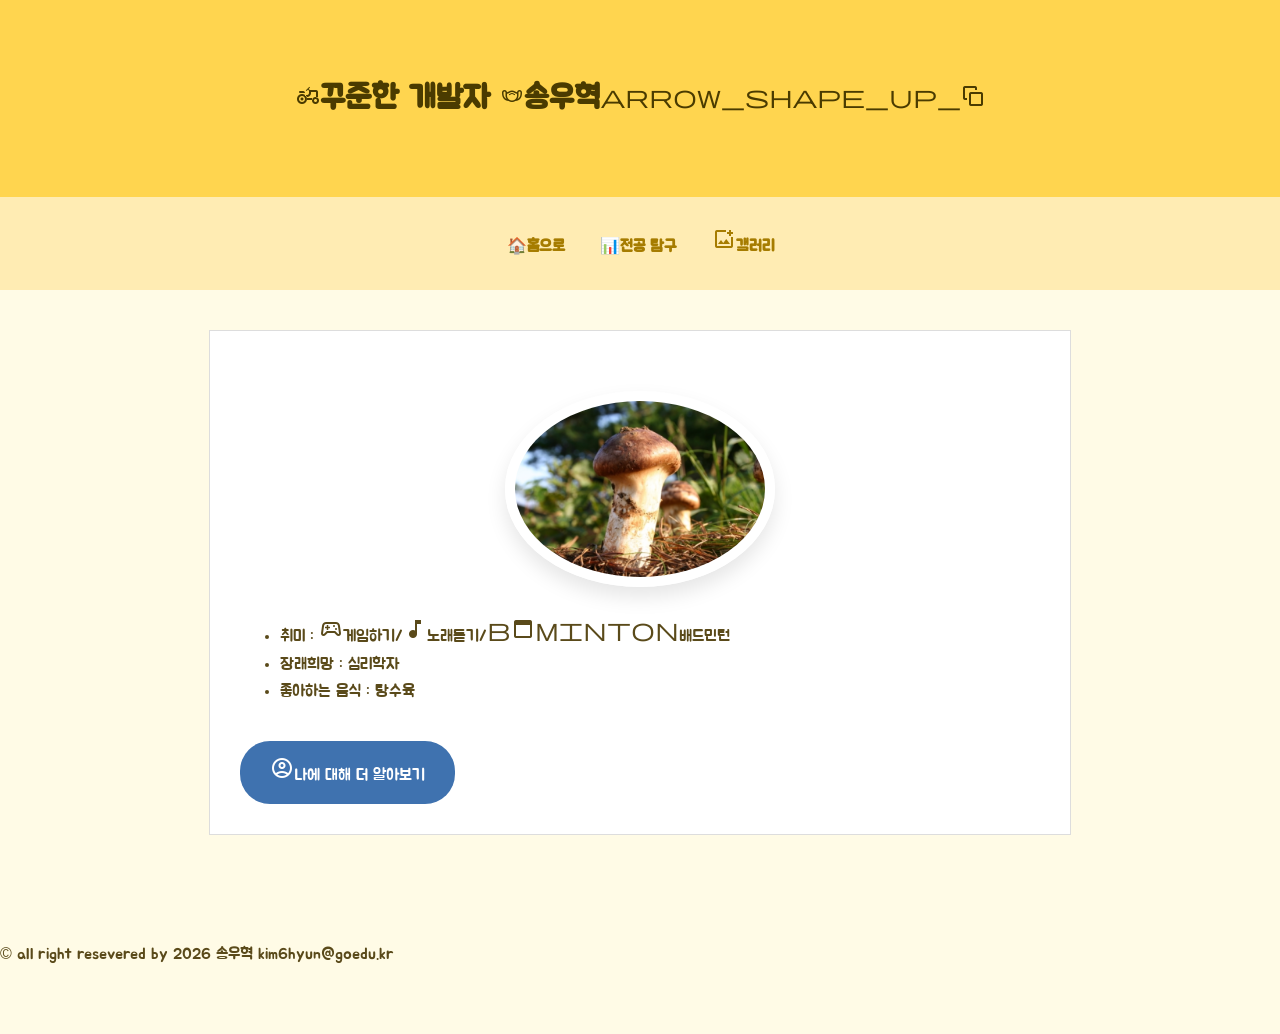
<file: index.html>
<!DOCTYPE html>
<html lang="ko">
<head>
<meta charset="UTF-8">
<meta name="viewport" content="width=device-width, initial-scale=1.0">
<title>나의 첫 웹 앱</title>
<link rel="preconnect" href="https://fonts.googleapis.com">
<link rel="preconnect" href="https://fonts.gstatic.com" crossorigin>
<link href="https://fonts.googleapis.com/css2?family=Jua&display=swap" rel="stylesheet">
<link rel="stylesheet" href="https://fonts.googleapis.com/css2?family=Material+Symbols+Outlined:opsz,wght,FILL,GRAD@20..48,100..700,0..1,-50..200&" />
 <link rel="stylesheet" href="./style.css">
<style>
 
</style>

</head>
<body>
    <header>
        <h1><span class="material-symbols-outlined">
agriculture
</span>꾸준한 개발자 <span class="material-symbols-outlined">
masks
</span>송우혁<span class="material-symbols-outlined">
arrow_shape_up_stack
</span></h1>
    </header>
    <nav>
       <nav>
<a href="index.html"> 🏠홈으로</a>
<a href="subject.html"> 📊전공 탐구</a>
<a href="gallery.html"> <span class="material-symbols-outlined">
add_photo_alternate
</span>갤러리</a>
</nav>
    </nav>
    <main>

        <img src="./image/버섯.png" alt="내 사진" width="200">
<p>
    <ul>
    <li>취미 : <span class="material-symbols-outlined">
sports_esports
</span>게임하기/<span class="material-symbols-outlined">
music_note
</span>노래듣기/<span class="material-symbols-outlined">
badminton
</span>배드민턴</li>
    <li>장래희망 : 심리학자</li>
    <li>좋아하는 음식 : 탕수육</li>
    </ul>
</p>
<a href="#" class="my-button"><span class="material-symbols-outlined">
account_circle
</span>나에 대해 더 알아보기</a>
    </main>
    <footer>
 <p>   &copy; all right resevered by 2026 송우혁 kim6hyun@goedu.kr </p>  
    </footer>
</body>
</html>
</file>
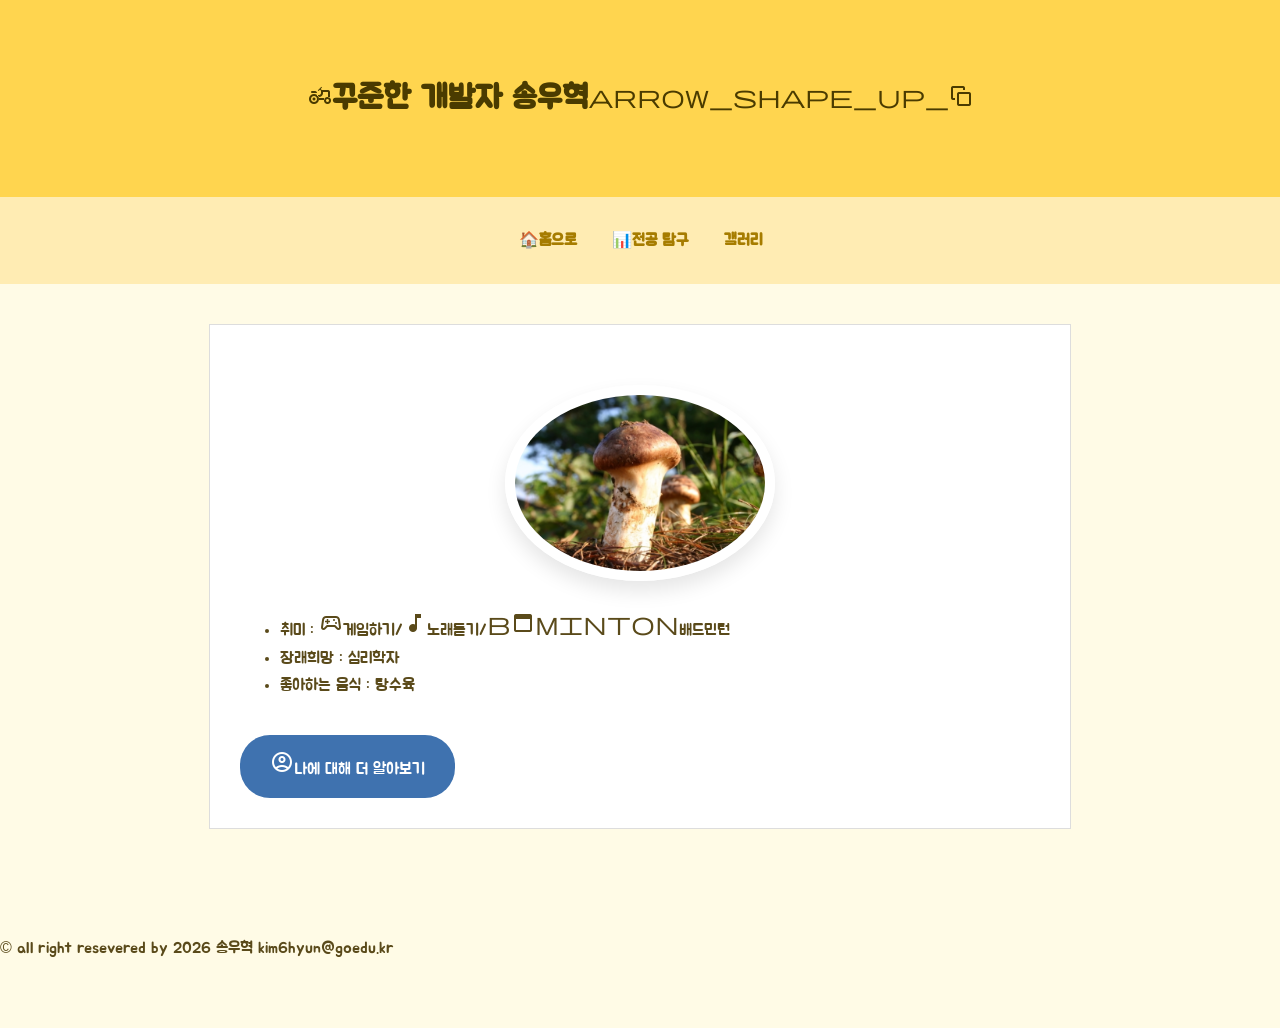
<file: my-first-web-main/index.html>
<!DOCTYPE html>
<html lang="ko">
<head>
<meta charset="UTF-8">
<meta name="viewport" content="width=device-width, initial-scale=1.0">
<title>나의 첫 웹 앱</title>
<link rel="preconnect" href="https://fonts.googleapis.com">
<link rel="preconnect" href="https://fonts.gstatic.com" crossorigin>
<link href="https://fonts.googleapis.com/css2?family=Jua&display=swap" rel="stylesheet">
<link rel="stylesheet" href="https://fonts.googleapis.com/css2?family=Material+Symbols+Outlined:opsz,wght,FILL,GRAD@20..48,100..700,0..1,-50..200&" />
 <link rel="stylesheet" href="./style.css">
<style>
 
</style>

</head>
<body>
    <header>
        <h1><span class="material-symbols-outlined">
agriculture
</span>꾸준한 개발자 송우혁<span class="material-symbols-outlined">
arrow_shape_up_stack
</span></h1>
    </header>
    <nav>
       <nav>
<a href="index.html"> 🏠홈으로</a>
<a href="subject.html"> 📊전공 탐구</a>
<a href="gallery.html"> 갤러리</a>
</nav>
    </nav>
    <main>

        <img src="./image/버섯.png" alt="내 사진" width="200">
<p>
    <ul>
    <li>취미 : <span class="material-symbols-outlined">
sports_esports
</span>게임하기/<span class="material-symbols-outlined">
music_note
</span>노래듣기/<span class="material-symbols-outlined">
badminton
</span>배드민턴</li>
    <li>장래희망 : 심리학자</li>
    <li>좋아하는 음식 : 탕수육</li>
    </ul>
</p>
<a href="#" class="my-button"><span class="material-symbols-outlined">
account_circle
</span>나에 대해 더 알아보기</a>
    </main>
    <footer>
 <p>   &copy; all right resevered by 2026 송우혁 kim6hyun@goedu.kr </p>  
    </footer>
</body>
</html>
</file>
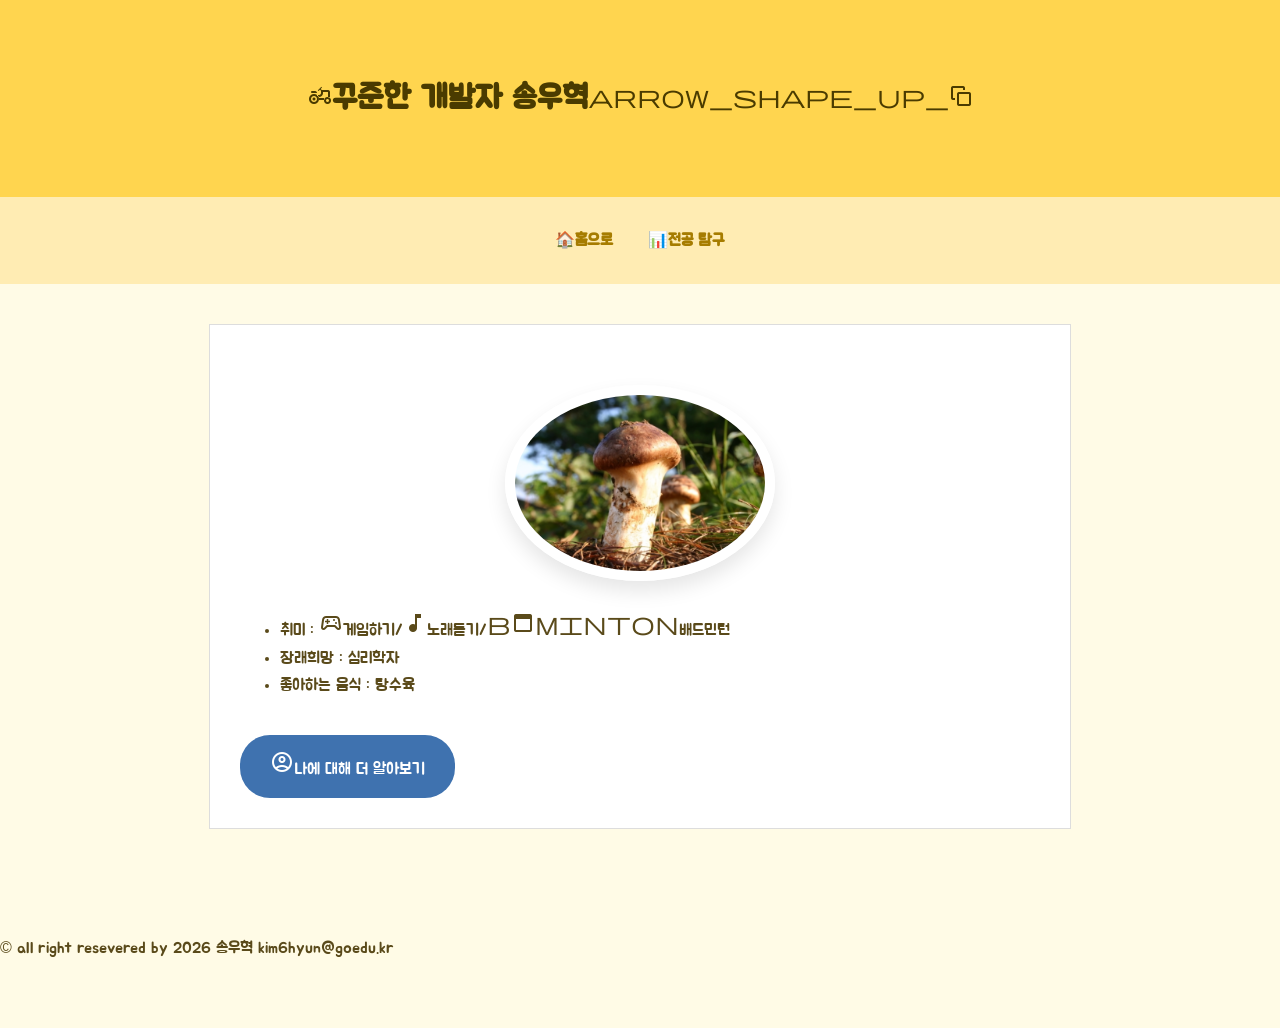
<file: 웹개발-31112 송우혁/index.html>
<!DOCTYPE html>
<html lang="ko">
<head>
<meta charset="UTF-8">
<meta name="viewport" content="width=device-width, initial-scale=1.0">
<title>나의 첫 웹 앱</title>
<link rel="preconnect" href="https://fonts.googleapis.com">
<link rel="preconnect" href="https://fonts.gstatic.com" crossorigin>
<link href="https://fonts.googleapis.com/css2?family=Jua&display=swap" rel="stylesheet">
<link rel="stylesheet" href="https://fonts.googleapis.com/css2?family=Material+Symbols+Outlined:opsz,wght,FILL,GRAD@20..48,100..700,0..1,-50..200&" />
 <link rel="stylesheet" href="./style.css">
<style>
 
</style>

</head>
<body>
    <header>
        <h1><span class="material-symbols-outlined">
agriculture
</span>꾸준한 개발자 송우혁<span class="material-symbols-outlined">
arrow_shape_up_stack
</span></h1>
    </header>
    <nav>
       <nav>
<a href="index.html"> 🏠홈으로</a>
<a href="subject.html"> 📊전공 탐구</a>
</nav>
    </nav>
    <main>

        <img src="./image/버섯.png" alt="내 사진" width="200">
<p>
    <ul>
    <li>취미 : <span class="material-symbols-outlined">
sports_esports
</span>게임하기/<span class="material-symbols-outlined">
music_note
</span>노래듣기/<span class="material-symbols-outlined">
badminton
</span>배드민턴</li>
    <li>장래희망 : 심리학자</li>
    <li>좋아하는 음식 : 탕수육</li>
    </ul>
</p>
<a href="#" class="my-button"><span class="material-symbols-outlined">
account_circle
</span>나에 대해 더 알아보기</a>
    </main>
    <footer>
 <p>   &copy; all right resevered by 2026 송우혁 kim6hyun@goedu.kr </p>  
    </footer>
</body>
</html>
</file>
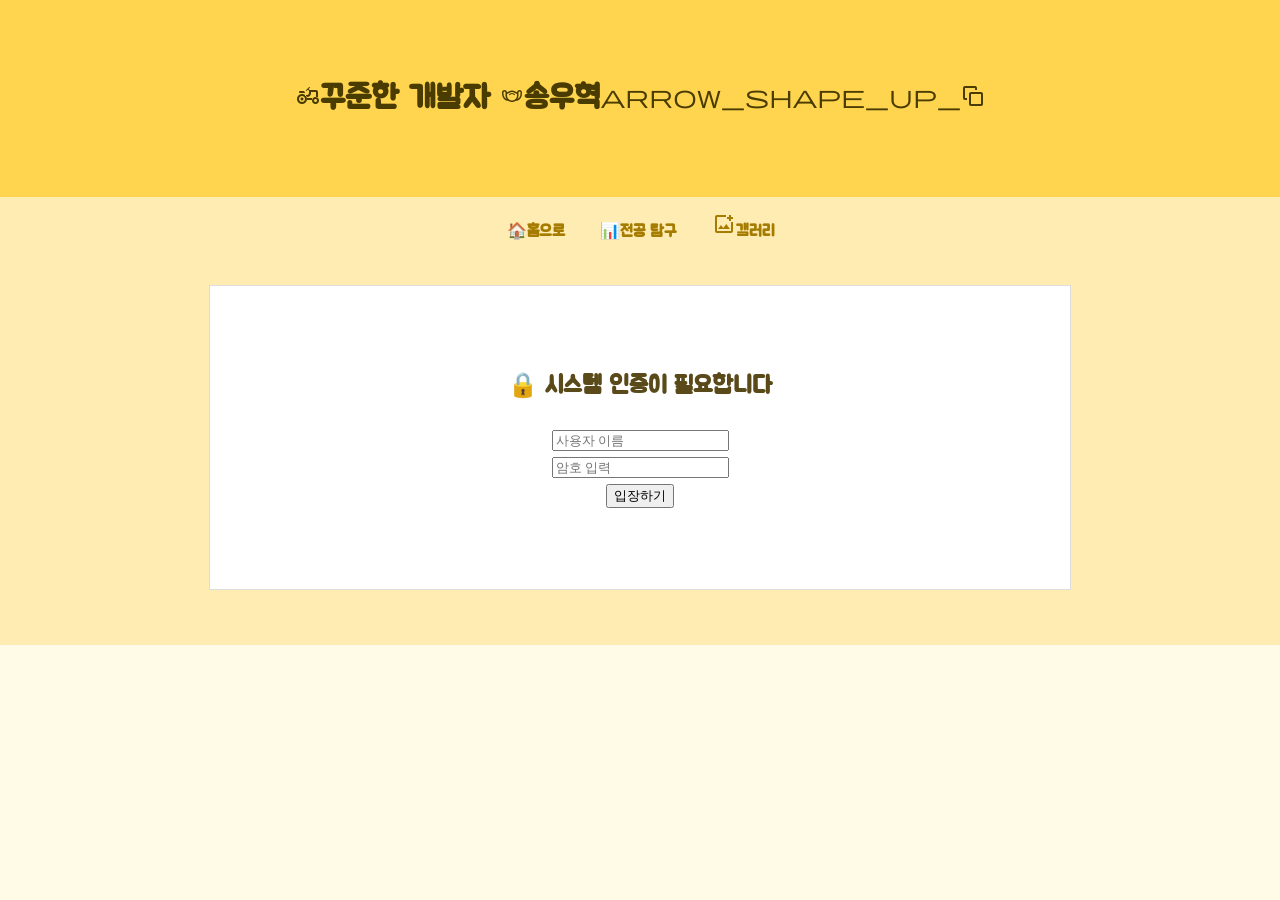
<file: gallery.html>
<!DOCTYPE html>
<html lang="ko">
<head>
<meta charset="UTF-8">
<meta name="viewport" content="width=device-width, initial-scale=1.0">
<title>나의 첫 웹 앱</title>
<link rel="preconnect" href="https://fonts.googleapis.com">
<link rel="preconnect" href="https://fonts.gstatic.com" crossorigin>
<link href="https://fonts.googleapis.com/css2?family=Jua&display=swap" rel="stylesheet">
<link rel="stylesheet" href="https://fonts.googleapis.com/css2?family=Material+Symbols+Outlined:opsz,wght,FILL,GRAD@20..48,100..700,0..1,-50..200&" />
 <link rel="stylesheet" href="./style.css">
<style>
 
</style>

</head>
<body>
    <header>
        <h1><span class="material-symbols-outlined">
agriculture
</span>꾸준한 개발자 <span class="material-symbols-outlined">
masks
</span>송우혁<span class="material-symbols-outlined">
arrow_shape_up_stack
</span></h1>
    </header>
    <nav>
<a href="index.html"> 🏠홈으로</a>
<a href="subject.html"> 📊전공 탐구</a>

<a href="gallery.html"> <span class="material-symbols-outlined">
add_photo_alternate
</span>갤러리</a>


    <main>
          <!--[step 1] 인증 전: 로그인 박스 영역-->
       <div id="login-box" style="text-align: center; margin: 50px;">
        <h2>🔒 시스템 인증이 필요합니다</h2>
        <input type="text" id="userName" placeholder="사용자 이름" /><br>
        <input type="password" id="userPw" placeholder="암호 입력" /><br>
        <button onclick="checkLogin()">입장하기</button>
       </div>

       <!--[step2] 인증후: 보호된 콘텐츠 영역-->
       <div id="secret-area" style="display:none;">
        <!-- ⭐ 로그인한 사용자의 이름을 보여줄 공간입니다. -->
         <h3 style="color: #2e7d32;">👏 <span id="user-display"></span>님, 반갑슴니다!</h3>
        <div class="display-box">
            <img id="targetimg" src="./image/crop1.jpg" style="width: 100%;
            max-width: 500px;"/>
            <p id="targetDesc">4월 7일: 남작감자 첫 수확!</p>
        </div>

        <div class="thumb-list">
            <img src="./image/crop1.jpg"
            onclick="show('./image/crop1.jpg','4월 7일: 남작감자 첫 수확!')"/>
            <img src=" ./image/crop2.jpg"
            onclick="show('./image/crop2.jpg','4월 9일: 비료주기 실습 완료')">
              <img src="./image/crop3.jpg"
            onclick="show('./image/crop3.jpg','4월 10일: 감자맛있겠다.')"/>
              <img src="./image/crop4.png"
            onclick="show('./image/crop4.png','4월 11일: 우와 감자튀김이다!!!')"/>
              <img src="./image/crop5.jpg"
            onclick="show('./image/crop5.jpg','4월 12일: 감자 수확!.!')"/>
              <img src="./image/crop6.jpg"
            onclick="show('./image/crop6.jpg','4월 13일: 땅바닥에 떨어진 감자...')"/>
              <img src="./image/crop7.jpg"
            onclick="show('./image/crop7.jpg','4월 14일: 감자가 많다.!!!')"/>
              <img src="./image/crop8.jpg"
            onclick="show('./image/crop8.jpg','4월 15일: 감자튀김이 또 있다')"/>
              <img src="./image/crop9.png"
            onclick="show('./image/crop9.png','4월 16일: 남작감자')"/>
              <img src="./image/crop10.jpg"
            onclick="show('./image/crop10.jpg','4월 17일: 에어프라이어 감자구이')"/>
        </div>
        <div id="settings" style="margin-top: 30px; padding: 20px; border: 1px solid #ddd; background: #fff;">
        <h4>🔑 시스템 보안 설정</h4>
        <p style="font-size: 0.9em; color: #666;">보안을 위해 정기적으로 비밀번호를 변경해 주세요.</p>
        <input type="password" id="newPw" placeholder="새비밀번호 입력" />
        <button onclick="changePassword()">비밀번호 변경</button>
        <button onclick="logout()">로그아웃</button>
       </div>
       </div>
    </main>
</body>
<script>
    function show(imgPath, text){
        document.getElementById("targetimg").src=imgPath;
        document.getElementById("targetDesc").innerText=text;
    }
    function checkLogin(){
        let name = document.getElementById("userName").value;
        let pw = document.getElementById("userPw").value;

        // 금고에서 비밀번호를 가져오거나 없으면 '1234'를 기본값으로 설정
        let currentPw = localStorage.getItem("userPassword") || "1234";

        if (pw=== currentPw && name !==""){
            //[밑바탕 직업] 이름과 상태를 금고(localStorage)에 넣습나다.
            localStorage.setItem("isLoggedIn", "true");
            localStorage.setItem("savedName", name);
            localStorage.setItem("userPassword", currentPw);

            alert(name + "님, 인증 정보가 저장소에 기록되었습니다.");

            // 즉시 화면 전환 및 이름 표시
            document.getElementById("login-box").style.display = "none";
            document.getElementById("secret-area").style.display = "block";
            document.getElementById("user-display").innerText = name;

        } else{
            alert("이름을 입력하지 않았거나 암호가 틀렸습니다.");
        }
    }
    // 페이지가 로드될 떄 실행되는 함수
    window.onload = function() {
        let isLoggedIn = localStorage.getItem("isLoggedIn");

        let savedName = localStorage.getItem("savedName");

        if (isLoggedIn === "true") {
            document.getElementById("login-box").style.display = "none";
            document.getElementById("secret-area").style.display = "block";
            document.getElementById("user-display").innerText = savedName;
        }
    }
    function changePassword() {
        let newPw = document.getElementById("newPw").value;
        if (newPw.length < 4) { alert("암호는 4자리 이상이어야 합니다."); return;}
        localStorage.setItem("userPassword", newPw);
        alert("비밀번호가 변경되었습니다.");
    }

    function logout() {
        if (confirm("로그아웃 하시겠습니까?")) {
            localStorage.removeItem("isLoggedIn");
            localStorage.removeItem("savedName");
            location.href = "index.html";
        }
    }
</script>
</html>
</file>
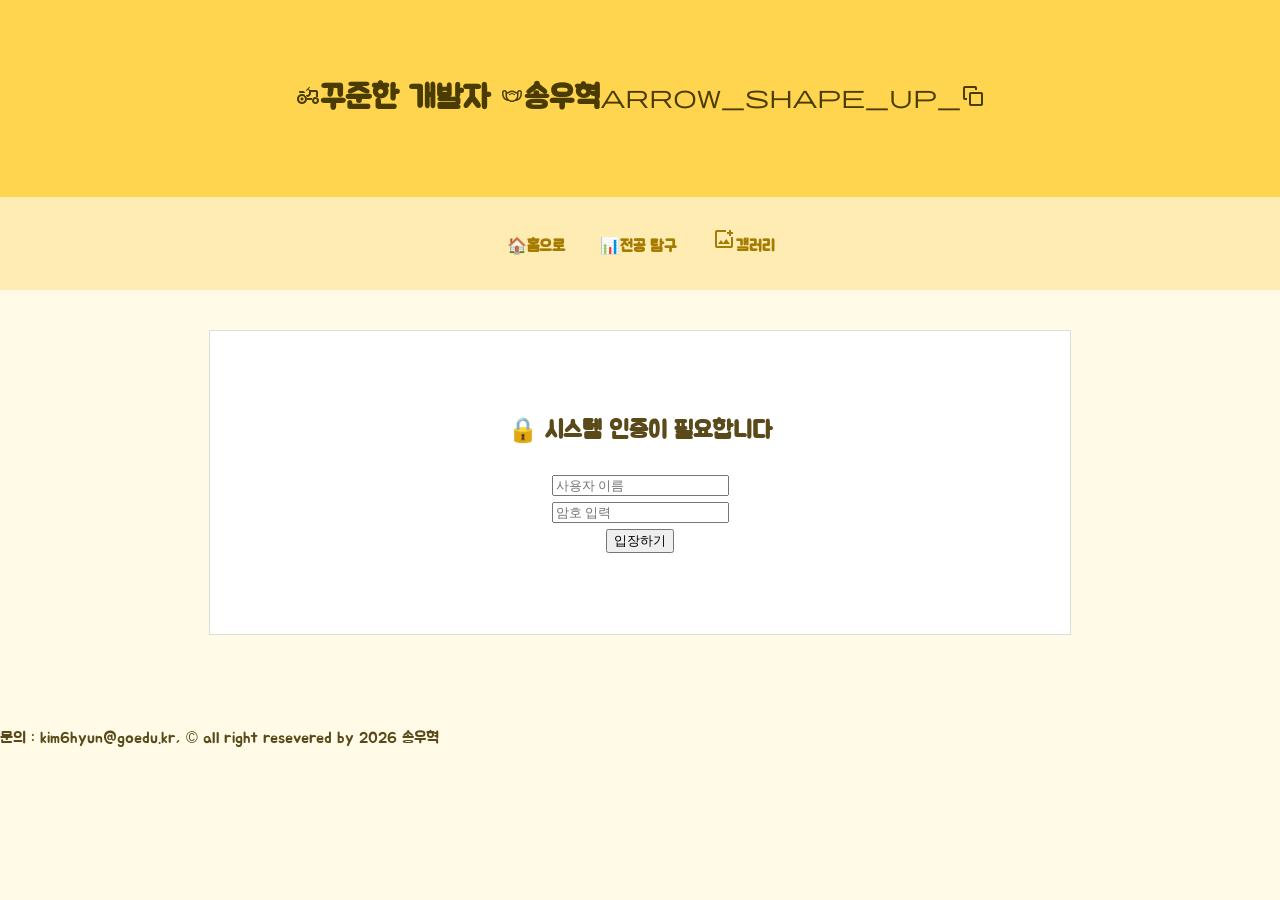
<file: subject.html>
<!DOCTYPE html>
<html lang="ko">
<head>
<meta charset="UTF-8">
<meta name="viewport" content="width=device-width, initial-scale=1.0">
<title>나의 첫 웹 앱</title>
<link rel="preconnect" href="https://fonts.googleapis.com">
<link rel="preconnect" href="https://fonts.gstatic.com" crossorigin>
<link href="https://fonts.googleapis.com/css2?family=Jua&display=swap" rel="stylesheet">
<link rel="stylesheet" href="https://fonts.googleapis.com/css2?family=Material+Symbols+Outlined:opsz,wght,FILL,GRAD@20..48,100..700,0..1,-50..200&" />
 <link rel="stylesheet" href="./style.css">
<style>
 
</style>

</head>
<body>
    <header>
        <h1><span class="material-symbols-outlined">
agriculture
</span>꾸준한 개발자 <span class="material-symbols-outlined">
masks
</span>송우혁<span class="material-symbols-outlined">
arrow_shape_up_stack
</span></h1>
    </header>
    <nav>
  <nav>
<a href="index.html"> 🏠홈으로</a>
<a href="subject.html"> 📊전공 탐구</a>
<a href="gallery.html"> <span class="material-symbols-outlined">
add_photo_alternate
</span>갤러리</a>


    </nav>
    </nav>
    <main>
        <!--[step 1] 인증 전: 로그인 박스 영역-->
       <div id="login-box" style="text-align: center; margin: 50px;">
        <h2>🔒 시스템 인증이 필요합니다</h2>
        <input type="text" id="userName" placeholder="사용자 이름" /><br>
        <input type="password" id="userPw" placeholder="암호 입력" /><br>
        <button onclick="checkLogin()">입장하기</button>
       </div>

       <!--[step2] 인증후: 보호된 콘텐츠 영역-->
       <div id="secret-area" style="display:none;">
        <!-- ⭐ 로그인한 사용자의 이름을 보여줄 공간입니다. -->
         <h3 style="color: #2e7d32;">👏 <span id="user-display"></span>님, 반갑슴니다!</h3>
        <section class="agriculture-portfolio">
<article class="crop-item">

<figure class="crop-image">
<img src="./image/potato.jpg" alt="직접 재배한 농작물 사진" />
<figcaption>그림 1. 본인이 직접 재배한 농작물 실물</figcaption>
</figure>

<div class="crop-details">
<h3>농작물 명칭: (감자)</h3>

<section class="info-block">
<h4>노 재배 및 생산 특성</h4>
<ul>
<li><strong>품종 :</strong>남작감자 .</li>
<li><strong>재배 환경 :</strong> 시설재배 등</li>
</ul>
</section>

<section class="info-block distribution">
<h4>를 유통 구조 설계</h4>
<div class="step-guide">
<span>생산자(나)</span> → <span>로컬푸드 직매장</span> → <span>최종 소비지
</div>
<ul>
<li><strong>물류 방식 :</strong> 저온 유동(Cold Chain) 활용 여부 등</li>
<li><strong>판매 전략 :</strong> 직거래 / 온라인 마켓 등</li>
</ul>
</section>
</div>

</article>


<section id="order-area">
    <hr>
    <h2> 📦온라인 주문하기</h2>
    <form action="">
        <div class="input-row">
            <div class="input-group">
            <label>주문자 성함</label>
            <input type="text" id="username" placeholder="실명을 입력하세요">
            </div>
            <div class="input-group">
            <label>연락처</label>
            <input type="text" id="userPhone" placeholder="010-0000-0000">
        </div>
        </div>

        <div class="input-row">
            <div class="input-group">
                <label for="unitWeight">구매 단워 선택</label>
                <select id="unitWeight">
                    <option value="15000">남작감자 1kg (15,000원)</option>
                    <option value="40000">남작감자 3kg (40,000원)</option>
                    <option value="60000">남작감자 5kg (60,000원)</option>
                </select>
            </div>

            <div class="input-group">
            <label for="quantity">주문 수량 (박스)</label>
            <input type="number" id="quantity" value="1" min="1" max="10">
        </div>
        </div>

        <div class="input-group">
            <label for="">배송 방식 선택</label>
            <select name="" id="deliveryFee">
                <option value="3000">일반 택배 (3,000원)</option>
                <option value="5000">신선 새벽 배송 (5,000원)</option>
                <option value="0">광주 로컬푸드 매장 픽업 (무료)</option>
            </select>
        </div>

        <div class="input-group">
            <label for="">배송 메시지</label>
            <textarea placeholder="부재 시 문 앞에 놓아주세요"
            ></textarea>
        </div>

        <button type="button" class="order-btn" onclick="processOrder()">
            지금 바로 주문 완료
        </button>

        <div id="receipt" class="receipt-box"></div>
        </form>
    </section>
       <hr>
       <div id="settings" style="margin-top: 30px; padding: 20px; border: 1px solid #ddd; background: #fff;">
        <h4>🔑 시스템 보안 설정</h4>
        <p style="font-size: 0.9em; color: #666;">보안을 위해 정기적으로 비밀번호를 변경해 주세요.</p>
        <input type="password" id="newPw" placeholder="새비밀번호 입력" />
        <button onclick="changePassword()">비밀번호 변경</button>
        <button onclick="logout()">로그아웃</button>
       </div>
       </div>

    </main>
         <!-- 🚩 기존 포트폴리오 및 주문서 콘텐츠가 위치하는 곳입니다. -->

    <footer>
        문의 : kim6hyun@goedu.kr, &copy; all right resevered by 2026 송우혁
    </footer>

    <script>
        function processOrder() {
            //1. 데이터 가져오기
            let name = document.getElementById('username').value;
            let phone = document.getElementById('userPhone').value;
            let quantity = Number(document.getElementById("quantity").value);
            let deliveryFee = Number(document.getElementById("deliveryFee").value);

            //2. 선택한 상품의 가격과 이름 정보 추출
            let unitSelect = document.getElementById("unitWeight");
            let productPrice = Number(unitSelect.value);
            let productName = unitSelect.options[unitSelect.selectedIndex].text;

            //3. 배송비 무료 조건 구현
            let bassPrice = productPrice * quantity;

            if (bassPrice >= 30000){
                deliveryFee = 0; //3만원 이상 시 배송비 무료
            }

            let totalPrice = bassPrice + deliveryFee;
            let message = document.querySelector("textarea").value;


            //4. 주문시각 및 입력 검사
            let dateString = new Date().toLocaleString();

            if (name === "" || phone === "") {
            alert(" ⚠️ 성함과 연락처를 모두 입력해 주세요!");
            return;
        }


        //5. 영수증 출력
        let receipt = document.getElementById('receipt');
        receipt.innerHTML = `
            <h3> 📜주문 확인 영수증</h3>
            <p style="color:gray; font-size: 0.8em">주문 시각: ${dateString}</p>
            <hr>
            <p><strong>주문자:</strong> ${name} 님</p>
            <p><strong>연락처:</strong> ${phone} </p>
            <p><strong>주문 상품:</strong> ${productName} </p>
            <p><strong>주문 수량:</strong> ${quantity} </p>
            <p><strong>배송비:</strong>
                ${deliveryFee === 0 ? "무료배송" : deliveryFee.toLocaleString() + "원"}
                </p>
                <p><strong>요청사항:</strong> ${message || "없음"} </p>
                <hr>
            <p style="font-size: 1.2em;"><strong>총 결재 금액:
                <span style="color:red;">${totalPrice.toLocaleString()}원</span></strong></p>
        <p style="text-align:center;">주문해주셔서 감사합니다! 🍟</p>
        `;

        //5. 숨겨져 있던 영수증 상자 보여주기
         receipt.style.display = "block"
    }
    function checkLogin(){
        let name = document.getElementById("userName").value;
        let pw = document.getElementById("userPw").value;

        // 금고에서 비밀번호를 가져오거나 없으면 '1234'를 기본값으로 설정
        let currentPw = localStorage.getItem("userPassword") || "1234";

        if (pw=== currentPw && name !==""){
            //[밑바탕 직업] 이름과 상태를 금고(localStorage)에 넣습나다.
            localStorage.setItem("isLoggedIn", "true");
            localStorage.setItem("savedName", name);
            localStorage.setItem("userPassword", currentPw);

            alert(name + "님, 인증 정보가 저장소에 기록되었습니다.");

            // 즉시 화면 전환 및 이름 표시
            document.getElementById("login-box").style.display = "none";
            document.getElementById("secret-area").style.display = "block";
            document.getElementById("user-display").innerText = name;

        } else{
            alert("이름을 입력하지 않았거나 암호가 틀렸습니다.");
        }
    }
    // 페이지가 로드될 떄 실행되는 함수
    window.onload = function() {
        let isLoggedIn = localStorage.getItem("isLoggedIn");

        let savedName = localStorage.getItem("savedName");

        if (isLoggedIn === "true") {
            document.getElementById("login-box").style.display = "none";
            document.getElementById("secret-area").style.display = "block";
            document.getElementById("user-display").innerText = savedName;
        }
    }
    function changePassword() {
        let newPw = document.getElementById("newPw").value;
        if (newPw.length < 4) { alert("암호는 4자리 이상이어야 합니다."); return;}
        localStorage.setItem("userPassword", newPw);
        alert("비밀번호가 변경되었습니다.");
    }

    function logout() {
        if (confirm("로그아웃 하시겠습니까?")) {
            localStorage.removeItem("isLoggedIn");
            localStorage.removeItem("savedName");
            location.href = "index.html";
        }
    }
    </script>
</body>
</html>
</file>
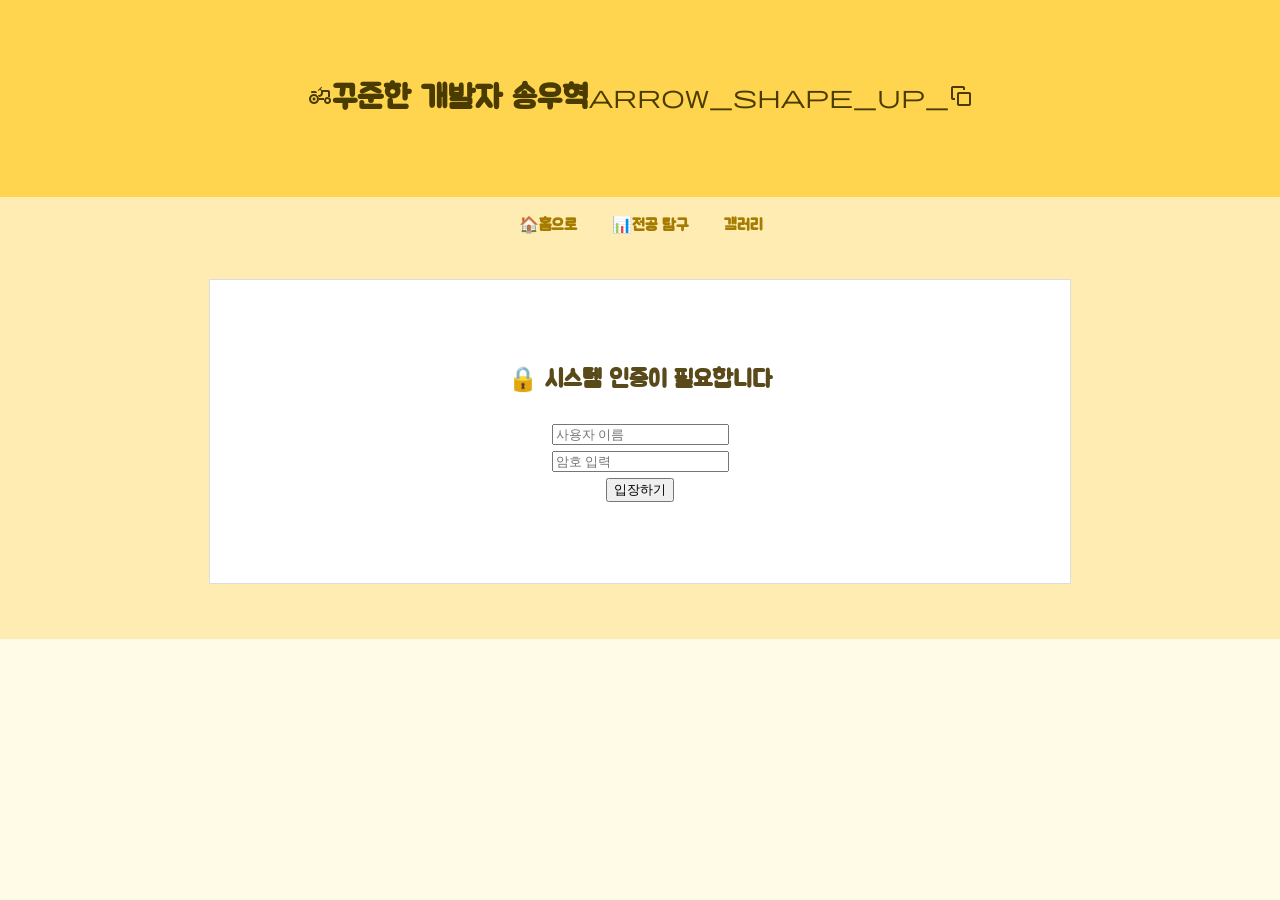
<file: my-first-web-main/gallery.html>
<!DOCTYPE html>
<html lang="ko">
<head>
<meta charset="UTF-8">
<meta name="viewport" content="width=device-width, initial-scale=1.0">
<title>나의 첫 웹 앱</title>
<link rel="preconnect" href="https://fonts.googleapis.com">
<link rel="preconnect" href="https://fonts.gstatic.com" crossorigin>
<link href="https://fonts.googleapis.com/css2?family=Jua&display=swap" rel="stylesheet">
<link rel="stylesheet" href="https://fonts.googleapis.com/css2?family=Material+Symbols+Outlined:opsz,wght,FILL,GRAD@20..48,100..700,0..1,-50..200&" />
 <link rel="stylesheet" href="./style.css">
<style>
 
</style>

</head>
<body>
    <header>
        <h1><span class="material-symbols-outlined">
agriculture
</span>꾸준한 개발자 송우혁<span class="material-symbols-outlined">
arrow_shape_up_stack
</span></h1>
    </header>
    <nav>
<a href="index.html"> 🏠홈으로</a>
<a href="subject.html"> 📊전공 탐구</a>

<a href="gallery.html"> 갤러리</a>


    <main>
          <!--[step 1] 인증 전: 로그인 박스 영역-->
       <div id="login-box" style="text-align: center; margin: 50px;">
        <h2>🔒 시스템 인증이 필요합니다</h2>
        <input type="text" id="userName" placeholder="사용자 이름" /><br>
        <input type="password" id="userPw" placeholder="암호 입력" /><br>
        <button onclick="checkLogin()">입장하기</button>
       </div>

       <!--[step2] 인증후: 보호된 콘텐츠 영역-->
       <div id="secret-area" style="display:none;">
        <!-- ⭐ 로그인한 사용자의 이름을 보여줄 공간입니다. -->
         <h3 style="color: #2e7d32;">👏 <span id="user-display"></span>님, 반갑슴니다!</h3>
        <div class="display-box">
            <img id="targetimg" src="./image/crop1.jpg" style="width: 100%;
            max-width: 500px;"/>
            <p id="targetDesc">4월 7일: 남작감자 첫 수확!</p>
        </div>

        <div class="thumb-list">
            <img src="./image/crop1.jpg"
            onclick="show('./image/crop1.jpg','4월 7일: 남작감자 첫 수확!')"/>
            <img src=" ./image/crop2.jpg"
            onclick="show('./image/crop2.jpg','4월 9일: 비료주기 실습 완료')">
              <img src="./image/crop3.jpg"
            onclick="show('./image/crop3.jpg','4월 10일: 감자맛있겠다.')"/>
              <img src="./image/crop4.png"
            onclick="show('./image/crop4.png','4월 11일: 우와 감자튀김이다!!!')"/>
              <img src="./image/crop5.jpg"
            onclick="show('./image/crop5.jpg','4월 12일: 감자 수확!.!')"/>
              <img src="./image/crop6.jpg"
            onclick="show('./image/crop6.jpg','4월 13일: 땅바닥에 떨어진 감자...')"/>
              <img src="./image/crop7.jpg"
            onclick="show('./image/crop7.jpg','4월 14일: 감자가 많다.!!!')"/>
              <img src="./image/crop8.jpg"
            onclick="show('./image/crop8.jpg','4월 15일: 감자튀김이 또 있다')"/>
              <img src="./image/crop9.png"
            onclick="show('./image/crop9.png','4월 16일: 남작감자')"/>
              <img src="./image/crop10.jpg"
            onclick="show('./image/crop10.jpg','4월 17일: 에어프라이어 감자구이')"/>
        </div>
        <div id="settings" style="margin-top: 30px; padding: 20px; border: 1px solid #ddd; background: #fff;">
        <h4>🔑 시스템 보안 설정</h4>
        <p style="font-size: 0.9em; color: #666;">보안을 위해 정기적으로 비밀번호를 변경해 주세요.</p>
        <input type="password" id="newPw" placeholder="새비밀번호 입력" />
        <button onclick="changePassword()">비밀번호 변경</button>
        <button onclick="logout()">로그아웃</button>
       </div>
       </div>
    </main>
</body>
<script>
    function show(imgPath, text){
        document.getElementById("targetimg").src=imgPath;
        document.getElementById("targetDesc").innerText=text;
    }
    function checkLogin(){
        let name = document.getElementById("userName").value;
        let pw = document.getElementById("userPw").value;

        // 금고에서 비밀번호를 가져오거나 없으면 '1234'를 기본값으로 설정
        let currentPw = localStorage.getItem("userPassword") || "1234";

        if (pw=== currentPw && name !==""){
            //[밑바탕 직업] 이름과 상태를 금고(localStorage)에 넣습나다.
            localStorage.setItem("isLoggedIn", "true");
            localStorage.setItem("savedName", name);
            localStorage.setItem("userPassword", currentPw);

            alert(name + "님, 인증 정보가 저장소에 기록되었습니다.");

            // 즉시 화면 전환 및 이름 표시
            document.getElementById("login-box").style.display = "none";
            document.getElementById("secret-area").style.display = "block";
            document.getElementById("user-display").innerText = name;

        } else{
            alert("이름을 입력하지 않았거나 암호가 틀렸습니다.");
        }
    }
    // 페이지가 로드될 떄 실행되는 함수
    window.onload = function() {
        let isLoggedIn = localStorage.getItem("isLoggedIn");

        let savedName = localStorage.getItem("savedName");

        if (isLoggedIn === "true") {
            document.getElementById("login-box").style.display = "none";
            document.getElementById("secret-area").style.display = "block";
            document.getElementById("user-display").innerText = savedName;
        }
    }
    function changePassword() {
        let newPw = document.getElementById("newPw").value;
        if (newPw.length < 4) { alert("암호는 4자리 이상이어야 합니다."); return;}
        localStorage.setItem("userPassword", newPw);
        alert("비밀번호가 변경되었습니다.");
    }

    function logout() {
        if (confirm("로그아웃 하시겠습니까?")) {
            localStorage.removeItem("isLoggedIn");
            localStorage.removeItem("savedName");
            location.href = "index.html";
        }
    }
</script>
</html>
</file>
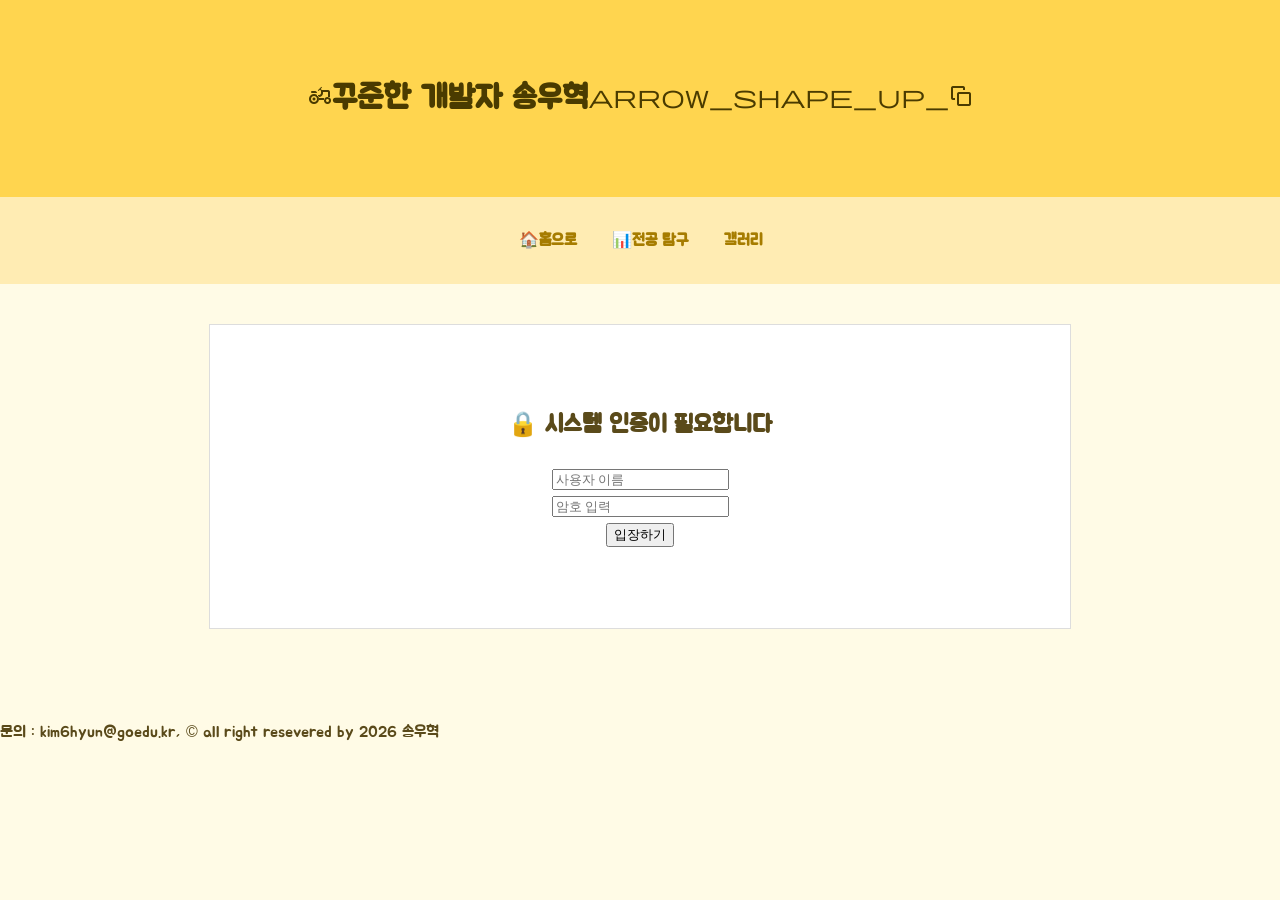
<file: my-first-web-main/subject.html>
<!DOCTYPE html>
<html lang="ko">
<head>
<meta charset="UTF-8">
<meta name="viewport" content="width=device-width, initial-scale=1.0">
<title>나의 첫 웹 앱</title>
<link rel="preconnect" href="https://fonts.googleapis.com">
<link rel="preconnect" href="https://fonts.gstatic.com" crossorigin>
<link href="https://fonts.googleapis.com/css2?family=Jua&display=swap" rel="stylesheet">
<link rel="stylesheet" href="https://fonts.googleapis.com/css2?family=Material+Symbols+Outlined:opsz,wght,FILL,GRAD@20..48,100..700,0..1,-50..200&" />
 <link rel="stylesheet" href="./style.css">
<style>
 
</style>

</head>
<body>
    <header>
        <h1><span class="material-symbols-outlined">
agriculture
</span>꾸준한 개발자 송우혁<span class="material-symbols-outlined">
arrow_shape_up_stack
</span></h1>
    </header>
    <nav>
  <nav>
<a href="index.html"> 🏠홈으로</a>
<a href="subject.html"> 📊전공 탐구</a>
<a href="gallery.html"> 갤러리</a>


    </nav>
    </nav>
    <main>
        <!--[step 1] 인증 전: 로그인 박스 영역-->
       <div id="login-box" style="text-align: center; margin: 50px;">
        <h2>🔒 시스템 인증이 필요합니다</h2>
        <input type="text" id="userName" placeholder="사용자 이름" /><br>
        <input type="password" id="userPw" placeholder="암호 입력" /><br>
        <button onclick="checkLogin()">입장하기</button>
       </div>

       <!--[step2] 인증후: 보호된 콘텐츠 영역-->
       <div id="secret-area" style="display:none;">
        <!-- ⭐ 로그인한 사용자의 이름을 보여줄 공간입니다. -->
         <h3 style="color: #2e7d32;">👏 <span id="user-display"></span>님, 반갑슴니다!</h3>
        <section class="agriculture-portfolio">
<article class="crop-item">

<figure class="crop-image">
<img src="./image/potato.jpg" alt="직접 재배한 농작물 사진" />
<figcaption>그림 1. 본인이 직접 재배한 농작물 실물</figcaption>
</figure>

<div class="crop-details">
<h3>농작물 명칭: (감자)</h3>

<section class="info-block">
<h4>노 재배 및 생산 특성</h4>
<ul>
<li><strong>품종 :</strong>남작감자 .</li>
<li><strong>재배 환경 :</strong> 시설재배 등</li>
</ul>
</section>

<section class="info-block distribution">
<h4>를 유통 구조 설계</h4>
<div class="step-guide">
<span>생산자(나)</span> → <span>로컬푸드 직매장</span> → <span>최종 소비지
</div>
<ul>
<li><strong>물류 방식 :</strong> 저온 유동(Cold Chain) 활용 여부 등</li>
<li><strong>판매 전략 :</strong> 직거래 / 온라인 마켓 등</li>
</ul>
</section>
</div>

</article>


<section id="order-area">
    <hr>
    <h2> 📦온라인 주문하기</h2>
    <form action="">
        <div class="input-row">
            <div class="input-group">
            <label>주문자 성함</label>
            <input type="text" id="userName" placeholder="실명을 입력하세요">
            </div>
            <div class="input-group">
            <label>연락처</label>
            <input type="text" id="userPhone" placeholder="010-0000-0000">
        </div>
        </div>

        <div class="input-row">
            <div class="input-group">
                <label for="unitWeight">구매 단워 선택</label>
                <select id="unitWeight">
                    <option value="15000">남작감자 1kg (15,000원)</option>
                    <option value="40000">남작감자 3kg (40,000원)</option>
                    <option value="60000">남작감자 5kg (60,000원)</option>
                </select>
            </div>

            <div class="input-group">
            <label for="quantity">주문 수량 (박스)</label>
            <input type="number" id="quantity" value="1" min="1" max="10">
        </div>
        </div>

        <div class="input-group">
            <label for="">배송 방식 선택</label>
            <select name="" id="deliveryFee">
                <option value="3000">일반 택배 (3,000원)</option>
                <option value="5000">신선 새벽 배송 (5,000원)</option>
                <option value="0">광주 로컬푸드 매장 픽업 (무료)</option>
            </select>
        </div>

        <div class="input-group">
            <label for="">배송 메시지</label>
            <textarea placeholder="부재 시 문 앞에 놓아주세요"
            ></textarea>
        </div>

        <button type="button" class="order-btn" onclick="processOrder()">
            지금 바로 주문 완료
        </button>

        <div id="receipt" class="receipt-box"></div>
        </form>
    </section>
       <hr>
       <div id="settings" style="margin-top: 30px; padding: 20px; border: 1px solid #ddd; background: #fff;">
        <h4>🔑 시스템 보안 설정</h4>
        <p style="font-size: 0.9em; color: #666;">보안을 위해 정기적으로 비밀번호를 변경해 주세요.</p>
        <input type="password" id="newPw" placeholder="새비밀번호 입력" />
        <button onclick="changePassword()">비밀번호 변경</button>
        <button onclick="logout()">로그아웃</button>
       </div>
       </div>

    </main>
         <!-- 🚩 기존 포트폴리오 및 주문서 콘텐츠가 위치하는 곳입니다. -->

    <footer>
        문의 : kim6hyun@goedu.kr, &copy; all right resevered by 2026 송우혁
    </footer>

    <script>
        function processOrder() {
            //1. 데이터 가져오기
            let name = document.getElementById('userName').value;
            let phone = document.getElementById('userPhone').value;
            let quantity = Number(document.getElementById("quantity").value);
            let deliveryFee = Number(document.getElementById("deliveryFee").value);

            //2. 선택한 상품의 가격과 이름 정보 추출
            let unitSelect = document.getElementById("unitWeight");
            let productPrice = Number(unitSelect.value);
            let productName = unitSelect.options[unitSelect.selectedIndex].text;

            //3. 배송비 무료 조건 구현
            let bassPrice = productPrice * quantity;

            if (bassPrice >= 30000){
                deliveryFee = 0; //3만원 이상 시 배송비 무료
            }

            let totalPrice = bassPrice + deliveryFee;
            let message = document.querySelector("textarea").value;


            //4. 주문시각 및 입력 검사
            let dateString = new Date().toLocaleString();

            if (name === "" || phone === "") {
            alert(" ⚠️ 성함과 연락처를 모두 입력해 주세요!");
            return;
        }


        //5. 영수증 출력
        let receipt = document.getElementById('receipt');
        receipt.innerHTML = `
            <h3> 📜주문 확인 영수증</h3>
            <p style="color:gray; font-size: 0.8em">주문 시각: ${dateString}</p>
            <hr>
            <p><strong>주문자:</strong> ${name} 님</p>
            <p><strong>연락처:</strong> ${phone} </p>
            <p><strong>주문 상품:</strong> ${productName} </p>
            <p><strong>주문 수량:</strong> ${quantity} </p>
            <p><strong>배송비:</strong>
                ${deliveryFee === 0 ? "무료배송" : deliveryFee.toLocaleString() + "원"}
                </p>
                <p><strong>요청사항:</strong> ${message || "없음"} </p>
                <hr>
            <p style="font-size: 1.2em;"><strong>총 결재 금액:
                <span style="color:red;">${totalPrice.toLocaleString()}원</span></strong></p>
        <p style="text-align:center;">주문해주셔서 감사합니다! 🍟</p>
        `;

        //5. 숨겨져 있던 영수증 상자 보여주기
         receipt.style.display = "block"
    }
    function checkLogin(){
        let name = document.getElementById("userName").value;
        let pw = document.getElementById("userPw").value;

        // 금고에서 비밀번호를 가져오거나 없으면 '1234'를 기본값으로 설정
        let currentPw = localStorage.getItem("userPassword") || "1234";

        if (pw=== currentPw && name !==""){
            //[밑바탕 직업] 이름과 상태를 금고(localStorage)에 넣습나다.
            localStorage.setItem("isLoggedIn", "true");
            localStorage.setItem("savedName", name);
            localStorage.setItem("userPassword", currentPw);

            alert(name + "님, 인증 정보가 저장소에 기록되었습니다.");

            // 즉시 화면 전환 및 이름 표시
            document.getElementById("login-box").style.display = "none";
            document.getElementById("secret-area").style.display = "block";
            document.getElementById("user-display").innerText = name;

        } else{
            alert("이름을 입력하지 않았거나 암호가 틀렸습니다.");
        }
    }
    // 페이지가 로드될 떄 실행되는 함수
    window.onload = function() {
        let isLoggedIn = localStorage.getItem("isLoggedIn");

        let savedName = localStorage.getItem("savedName");

        if (isLoggedIn === "true") {
            document.getElementById("login-box").style.display = "none";
            document.getElementById("secret-area").style.display = "block";
            document.getElementById("user-display").innerText = savedName;
        }
    }
    function changePassword() {
        let newPw = document.getElementById("newPw").value;
        if (newPw.length < 4) { alert("암호는 4자리 이상이어야 합니다."); return;}
        localStorage.setItem("userPassword", newPw);
        alert("비밀번호가 변경되었습니다.");
    }

    function logout() {
        if (confirm("로그아웃 하시겠습니까?")) {
            localStorage.removeItem("isLoggedIn");
            localStorage.removeItem("savedName");
            location.href = "index.html";
        }
    }
    </script>
</body>
</html>
</file>
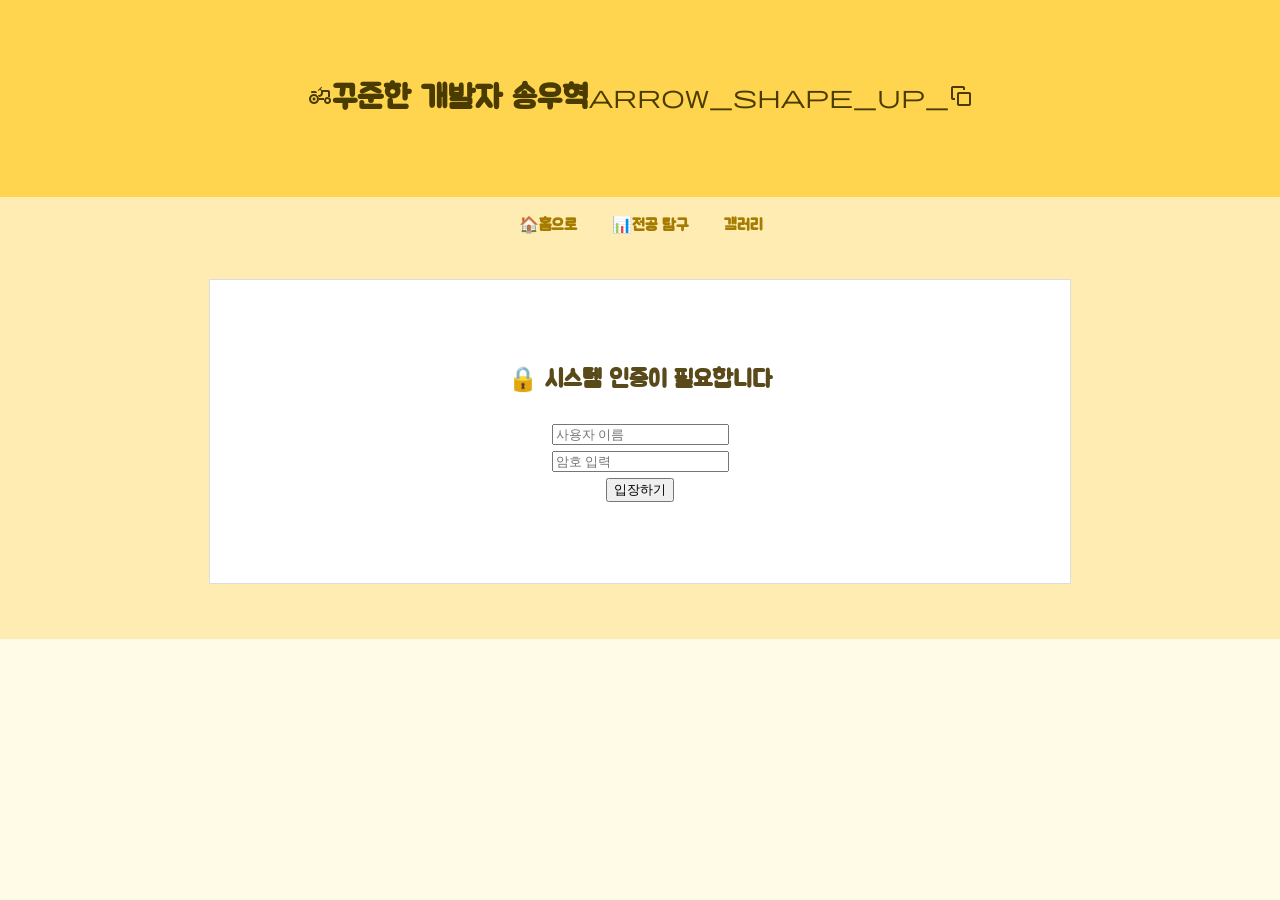
<file: 웹개발-31112 송우혁/gallery.html>
<!DOCTYPE html>
<html lang="ko">
<head>
<meta charset="UTF-8">
<meta name="viewport" content="width=device-width, initial-scale=1.0">
<title>나의 첫 웹 앱</title>
<link rel="preconnect" href="https://fonts.googleapis.com">
<link rel="preconnect" href="https://fonts.gstatic.com" crossorigin>
<link href="https://fonts.googleapis.com/css2?family=Jua&display=swap" rel="stylesheet">
<link rel="stylesheet" href="https://fonts.googleapis.com/css2?family=Material+Symbols+Outlined:opsz,wght,FILL,GRAD@20..48,100..700,0..1,-50..200&" />
 <link rel="stylesheet" href="./style.css">
<style>
 
</style>

</head>
<body>
    <header>
        <h1><span class="material-symbols-outlined">
agriculture
</span>꾸준한 개발자 송우혁<span class="material-symbols-outlined">
arrow_shape_up_stack
</span></h1>
    </header>
    <nav>
<a href="index.html"> 🏠홈으로</a>
<a href="subject.html"> 📊전공 탐구</a>

<a href="gallery.html"> 갤러리</a>


    <main>
        <div id="login-box" style="text-align: center; margin: 50px;">
        <h2>🔒 시스템 인증이 필요합니다</h2>
        <input type="text" id="userld" placeholder="사용자 이름" /><br>
        <input type="password" id="userPw" placeholder="암호 입력" /><br>
        <button onclick="checkLogin()">입장하기</button>
       </div>

       <!--[step2] 인증후: 보호된 콘텐츠 영역-->
       <div id="secret-area" style="display:none;">
        <!-- ⭐ 로그인한 사용자의 이름을 보여줄 공간입니다. -->
         <h3 style="color: #2e7d32;">👏 <span id="user-display"></span>님, 반갑슴니다!</h3>
        <div class="display-box">
            <img id="targetimg" src="./image/crop1.jpg" style="width: 100%;
            max-width: 500px;"/>
            <p id="targetDesc">4월 7일: 남작감자 첫 수확!</p>
        </div>

        <div class="thumb-list">
            <img src="./image/crop1.jpg"
            onclick="show('./image/crop1.jpg','4월 7일: 남작감자 첫 수확!')"/>
            <img src=" ./image/crop2.jpg"
            onclick="show('./image/crop2.jpg','4월 9일:비료주기 실습 완료')">
            <img src=" ./image/crop2.jpg"
            onclick="show('./image/crop2.jpg','4월 9일:비료주기 실습 완료')">
            <img src=" ./image/crop2.jpg"
            onclick="show('./image/crop2.jpg','4월 9일:비료주기 실습 완료')">
            <img src=" ./image/crop2.jpg"
            onclick="show('./image/crop2.jpg','4월 9일:비료주기 실습 완료')">
            <img src=" ./image/crop2.jpg"
            onclick="show('./image/crop2.jpg','4월 9일:비료주기 실습 완료')">
            <img src=" ./image/crop2.jpg"
            onclick="show('./image/crop2.jpg','4월 9일:비료주기 실습 완료')">
            <img src=" ./image/crop2.jpg"
            onclick="show('./image/crop2.jpg','4월 9일:비료주기 실습 완료')">
            <img src=" ./image/crop2.jpg"
            onclick="show('./image/crop2.jpg','4월 9일:비료주기 실습 완료')">
            <img src=" ./image/crop2.jpg"
            onclick="show('./image/crop2.jpg','4월 9일:비료주기 실습 완료')">
        </div>
         <div id="settings" style="margin-top: 30px; padding: 20px; border: 1px solid #ddd; background: #fff;">
        <h4>🔑 시스템 보안 설정</h4>
        <p style="font-size: 0.9em; color: #666;">보안을 위해 정기적으로 비밀번호를 변경해 주세요.</p>
        <input type="password" id="newPw" placeholder="새비밀번호 입력" />
        <button onclick="changePassword()">비밀번호 변경</button>
        <button onclick="logout()">로그아웃</button>
       </div>
    </main>
</body>
<script>
    function show(imgPath, text){
        document.getElementById("targetimg").src=imgPath;
        document.getElementById("targetDesc").innerText=text;
    }
    function checkLogin(){
        let name = document.getElementById("userld").value;
        let pw = document.getElementById("userPw").value;

        // 금고에서 비밀번호를 가져오거나 없으면 '1234'를 기본값으로 설정
        let currentPw = localStorage.getItem("userPassword") || "1234";

        if (pw=== currentPw && name !==""){
            //[밑바탕 직업] 이름과 상태를 금고(localStorage)에 넣습나다.
            localStorage.setItem("isLoggedIn", "true");
            localStorage.setItem("savedName", name);
            localStorage.setItem("userPassword", currentPw);

            alert(name + "님, 인증 정보가 저장소에 기록되었습니다.");

            // 즉시 화면 전환 및 이름 표시
            document.getElementById("login-box").style.display = "none";
            document.getElementById("secret-area").style.display = "block";
            document.getElementById("user-display").innerText = name;

        } else{
            alert("이름을 입력하지 않았거나 암호가 틀렸습니다.");
        }
    }
    // 페이지가 로드될 떄 실행되는 함수
    window.onload = function() {
        let isLoggedIn = localStorage.getItem("isLoggedIn");

        let savedName = localStorage.getItem("savedName");

        if (isLoggedIn === "true") {
            document.getElementById("login-box").style.display = "none";
            document.getElementById("secret-area").style.display = "block";
            document.getElementById("user-display").innerText = savedName;
        }
    }
    function changePassword() {
        let newPw = document.getElementById("newPw").value;
        if (newPw.length < 4) { alert("암호는 4자리 이상이어야 합니다."); return;}
        localStorage.setItem("userPassword", newPw);
        alert("비밀번호가 변경되었습니다.");
    }

    function logout() {
        if (confirm("로그아웃 하시겠습니까?")) {
            localStorage.removeItem("isLoggedIn");
            localStorage.removeItem("savedName");
            location.href = "index.html";
        }
    }
</script>
</html>
</file>
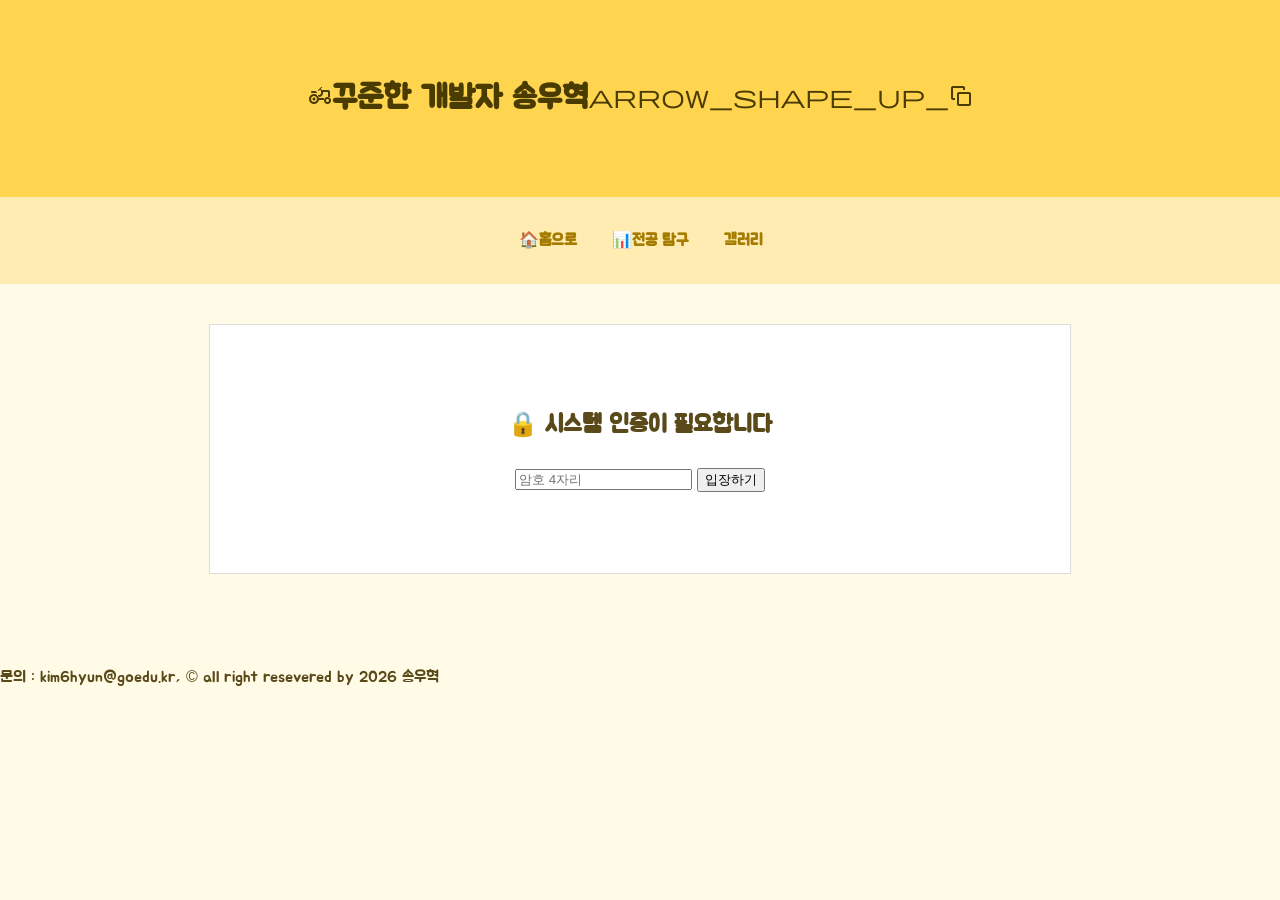
<file: 웹개발-31112 송우혁/subject.html>
<!DOCTYPE html>
<html lang="ko">
<head>
<meta charset="UTF-8">
<meta name="viewport" content="width=device-width, initial-scale=1.0">
<title>나의 첫 웹 앱</title>
<link rel="preconnect" href="https://fonts.googleapis.com">
<link rel="preconnect" href="https://fonts.gstatic.com" crossorigin>
<link href="https://fonts.googleapis.com/css2?family=Jua&display=swap" rel="stylesheet">
<link rel="stylesheet" href="https://fonts.googleapis.com/css2?family=Material+Symbols+Outlined:opsz,wght,FILL,GRAD@20..48,100..700,0..1,-50..200&" />
 <link rel="stylesheet" href="./style.css">
<style>
 
</style>

</head>
<body>
    <header>
        <h1><span class="material-symbols-outlined">
agriculture
</span>꾸준한 개발자 송우혁<span class="material-symbols-outlined">
arrow_shape_up_stack
</span></h1>
    </header>
    <nav>
  <nav>
<a href="index.html"> 🏠홈으로</a>
<a href="subject.html"> 📊전공 탐구</a>
<a href="gallery.html"> 갤러리</a>


    </nav>
    </nav>
    <main>
       <div id="login-box" style="text-align: center; margin: 50px;">
        <h2>🔒 시스템 인증이 필요합니다</h2>
        <input type="password" id="userPw" placeholder="암호 4자리" />
        <button onclick="checkLogin()">입장하기</button>
       </div>
       <div id="secret-area" style="display:none;">
<section class="agriculture-portfolio">
<article class="crop-item">

<figure class="crop-image">
<img src="./image/potato.jpg" alt="직접 재배한 농작물 사진" />
<figcaption>그림 1. 본인이 직접 재배한 농작물 실물</figcaption>
</figure>

<div class="crop-details">
<h3>농작물 명칭: (감자)</h3>

<section class="info-block">
<h4>노 재배 및 생산 특성</h4>
<ul>
<li><strong>품종 :</strong>남작감자 .</li>
<li><strong>재배 환경 :</strong> 시설재배 등</li>
</ul>
</section>

<section class="info-block distribution">
<h4>를 유통 구조 설계</h4>
<div class="step-guide">
<span>생산자(나)</span> → <span>로컬푸드 직매장</span> → <span>최종 소비지
</div>
<ul>
<li><strong>물류 방식 :</strong> 저온 유동(Cold Chain) 활용 여부 등</li>
<li><strong>판매 전략 :</strong> 직거래 / 온라인 마켓 등</li>
</ul>
</section>
</div>

</article>


<section id="order-area">
    <hr>
    <h2> 📦온라인 주문하기</h2>
    <form action="">
        <div class="input-row">
            <div class="input-group">
            <label>주문자 성함</label>
            <input type="text" id="userName" placeholder="실명을 입력하세요">
            </div>
            <div class="input-group">
            <label>연락처</label>
            <input type="text" id="userPhone" placeholder="010-0000-0000">
        </div>
        </div>

        <div class="input-row">
            <div class="input-group">
                <label for="unitWeight">구매 단워 선택</label>
                <select id="unitWeight">
                    <option value="15000">남작감자 1kg (15,000원)</option>
                    <option value="40000">남작감자 3kg (40,000원)</option>
                    <option value="60000">남작감자 5kg (60,000원)</option>
                </select>
            </div>

            <div class="input-group">
            <label for="quantity">주문 수량 (박스)</label>
            <input type="number" id="quantity" value="1" min="1" max="10">
        </div>
        </div>

        <div class="input-group">
            <label for="">배송 방식 선택</label>
            <select name="" id="deliveryFee">
                <option value="3000">일반 택배 (3,000원)</option>
                <option value="5000">신선 새벽 배송 (5,000원)</option>
                <option value="0">광주 로컬푸드 매장 픽업 (무료)</option>
            </select>
        </div>

        <div class="input-group">
            <label for="">배송 메시지</label>
            <textarea placeholder="부재 시 문 앞에 놓아주세요"
            ></textarea>
        </div>

        <button type="button" class="order-btn" onclick="processOrder()">
            지금 바로 주문 완료
        </button>

        <div id="receipt" class="receipt-box"></div>
        </form>
    </section>
       </div>
        </div>

    </main>

    <footer>
        문의 : kim6hyun@goedu.kr, &copy; all right resevered by 2026 송우혁
    </footer>

    <script>
        function processOrder() {
            //1. 데이터 가져오기
            let name = document.getElementById('userName').value;
            let phone = document.getElementById('userPhone').value;
            let quantity = Number(document.getElementById("quantity").value);
            let deliveryFee = Number(document.getElementById("deliveryFee").value);

            //2. 선택한 상품의 가격과 이름 정보 추출
            let unitSelect = document.getElementById("unitWeight");
            let productPrice = Number(unitSelect.value);
            let productName = unitSelect.options[unitSelect.selectedIndex].text;

            //3. 배송비 무료 조건 구현
            let bassPrice = productPrice * quantity;

            if (bassPrice >= 30000){
                deliveryFee = 0; //3만원 이상 시 배송비 무료
            }

            let totalPrice = bassPrice + deliveryFee;
            let message = document.querySelector("textarea").value;


            //4. 주문시각 및 입력 검사
            let dateString = new Date().toLocaleString();

            if (name === "" || phone === "") {
            alert(" ⚠️ 성함과 연락처를 모두 입력해 주세요!");
            return;
        }


        //5. 영수증 출력
        let receipt = document.getElementById('receipt');
        receipt.innerHTML = `
            <h3> 📜주문 확인 영수증</h3>
            <p style="color:gray; font-size: 0.8em">주문 시각: ${dateString}</p>
            <hr>
            <p><strong>주문자:</strong> ${name} 님</p>
            <p><strong>연락처:</strong> ${phone} </p>
            <p><strong>주문 상품:</strong> ${productName} </p>
            <p><strong>주문 수량:</strong> ${quantity} </p>
            <p><strong>배송비:</strong>
                ${deliveryFee === 0 ? "무료배송" : deliveryFee.toLocaleString() + "원"}
                </p>
                <p><strong>요청사항:</strong> ${message || "없음"} </p>
                <hr>
            <p style="font-size: 1.2em;"><strong>총 결재 금액:
                <span style="color:red;">${totalPrice.toLocaleString()}원</span></strong></p>
        <p style="text-align:center;">주문해주셔서 감사합니다! 🍟</p>
        `;

        //5. 숨겨져 있던 영수증 상자 보여주기
         receipt.style.display = "block"
    }
    function checkLogin(){
        //1. 입력된 암호 값 읽기
        let pw = document.getElementById("userPw").value;

        //2. 조건문을 활용한 인증 로직 구현
        if (pw==="1234"){
            alert("인증에 성공하였습니다.");

            //UI 상태 변경: 로그인 창은 숭기고, 콘텐츠 영역은 표시합니다.
            document.getElementById("login-box").style.display = "none";
            document.getElementById("secret-area").style.display = "block";
        } else{
            alert("암호가 일치하지 않습니다. 다시 시도하십시오");
        }
    }
    </script>
</body>
</html>
</file>
<file: style.css>
body{
    font-family: "Jua", sans-serif;
    background-color: #FFFBE6;
    color: #5A4A1A;
    line-height: 1.7;
    margin: 0;
}
header {
    background-color: #FFD54F;
    color: #4A3B00;
    text-align: center;
    padding: 50px 0;
}
nav {
    text-align: center;
    padding: 15px;
    background-color: #FFECB3;
}
nav a {
    margin: 0 15px;
    text-decoration: none;
    font-weight: bold;
    color: #A67C00;
}
    img{
        display: block;
        margin: 30px auto;
        width: 250px;
        border-radius: 50%;
        border: 10px solid white;
        box-shadow: 0 10px 20px rgba(0, 0, 0, 0.1);
    }
    header, footer {
        padding: 50px 0;
    }
    main {
        width: 80%;
        max-width: 800px;
        margin: 40px auto;
        padding: 30px;
        background-color: white;
        border: 1px solid #ddd;
    }
    .my-button {
        display: inline-block;
        padding: 15px 30px;
        background-color: #3F72AF;
        color: white;
        text-decoration: none;
        border-radius: 30px;
        margin-top: 20px;
        transition: 0.3s;
    }
    .my-button:hover {
        background-color: #112d4e;
        transform: translateY(-3px);
    }
 .crop-item {
display: flex;
gap: 50px;
padding: 30px;
border-radius: 15px; 
background-color: #f9fdf9;

 }

.crop-image {
flex: 1;

}

.crop-details {
flex: 1.5;
}

.step-guide {
border: 1px dashed #4caf50; 
text-align: center;
}

#order-area {
    margin-top: 60px;
    padding: 30px;
    background-color: #f4f9f4;
    border: 1px solid #e0e0e0;
    border-radius: 20px;
    
}
form {
    display: flex;
    flex-direction: column;
    gap: 20px;
    max-width: 500px;
}
.input-group {
    display: flex;
    flex-direction: column;
    gap: 5px;
}

/*8강 시작*/
/* 1. 성함과 연락처 가로 정렬*/
.input-row {
    display: flex;
    gap: 15px;
    margin-bottom: 20px;
}

.input-row .input-group {
    flex: 1; /*똑같은 비율로 칸 나눠 갖기*/
}

/* 2.입력창을 클릭했을떄 효과 */
.input-group input:focus {
    outline: none;
    border-color: #4caf50; /*초록색 테두리*/
    box-shadow: 0 0 8px rgba(76, 175, 80, 0.2); /*은은한 빛 효과*/
}

/* 3.배송 방식(select) 깔끔하게 만들기*/
select {
    width: 100%;
    padding: 10px;
    border-radius: 8px;
    border: 1px solid #ddd;
    background-color: white;
}

.input-group input,
.input-group textarea {
    padding: 10px;
    border-radius: 8px;
    border: 1px solid #ddd;
    background-color: white;
}
 /* 4. 주문 버튼 스타일*/
 .order-btn {
    background-color: #2e7d32; /*배경색 지정*/
    color: white;   /*글자색: 흰색*/
    padding: 15px;    /* 안어백 15px*/
    border: none;     /* 경계선 : 없음*/
    border-radius: 8px; /* 모서리를 둥글게*/
    width: 100%;         /* 폭 : 부모의 100%*/
    font-size: 18px;     /* 폰트 크기*/
    font-weight: bold;   /* 두껩게 */
    cursor: pointer;     /* 마우스 포인트 변경*/
    transition: 0.1s; /*변화를 부드럽게*/
 }

 .order-btn:hover {
    background-color: #388e3c;
    transform: translateY(2px); /*마우스 올리면 살짝 내려감*/
 }

 .order-btn:active { 
    transform: translateY(5px); /*누르면 더 깊게 내려감*/
 }

    /*영수증 스타일*/
 .receipt-box {
    margin-top: 30px;
    padding: 20px;
    border: 2px dashed #4caf50; /*영수증 느낌의 점선*/
    background-color: #fff;
    border-radius: 10px;
    display: none; /* 처음에는 화면에서 숨겨둡니다*/
 }

 .receipt-box h3 {
    color: #2e7d32;
    border-bottom: 1px solid #eee;
    padding-bottom: 10px;
 }

 .display-box{
    background-color: #f0f0f0;
    padding: 20px;
    border-radius: 15px;/*모서리를 둥글게 깎아주는 속성 (예: 15px)*/
    margin-bottom: 30px;
 }

 #targetimg{
    transition: transform 0.3s ease;/* 사진 바뀔떄 부드러운 효과*/
 }

 .thumb-list {
    display: grid;
    grid-template-columns: repeat(5, 1fr);
    gap: 15px;
    margin-top: 20px;
 }

 .thumb-list img {
    width: 100%;
    height: 120px;
    object-fit: cover;
    border-radius: 10px;
    cursor: pointer;
    transition: 0.3s;
 }

 /*사용자가 마우스를 올렸을 떄의 반응*/
 .thumb-list img:hover{
    border-color: #3F72AF;
    transform: scale(1,1);/*사진을 1.1배로 살짝 키워서 클릭하고 싶게 만들기!*/
 }
</file>
<file: my-first-web-main/style.css>
body{
    font-family: "Jua", sans-serif;
    background-color: #FFFBE6;
    color: #5A4A1A;
    line-height: 1.7;
    margin: 0;
}
header {
    background-color: #FFD54F;
    color: #4A3B00;
    text-align: center;
    padding: 50px 0;
}
nav {
    text-align: center;
    padding: 15px;
    background-color: #FFECB3;
}
nav a {
    margin: 0 15px;
    text-decoration: none;
    font-weight: bold;
    color: #A67C00;
}
    img{
        display: block;
        margin: 30px auto;
        width: 250px;
        border-radius: 50%;
        border: 10px solid white;
        box-shadow: 0 10px 20px rgba(0, 0, 0, 0.1);
    }
    header, footer {
        padding: 50px 0;
    }
    main {
        width: 80%;
        max-width: 800px;
        margin: 40px auto;
        padding: 30px;
        background-color: white;
        border: 1px solid #ddd;
    }
    .my-button {
        display: inline-block;
        padding: 15px 30px;
        background-color: #3F72AF;
        color: white;
        text-decoration: none;
        border-radius: 30px;
        margin-top: 20px;
        transition: 0.3s;
    }
    .my-button:hover {
        background-color: #112d4e;
        transform: translateY(-3px);
    }
 .crop-item {
display: flex;
gap: 50px;
padding: 30px;
border-radius: 15px; 
background-color: #f9fdf9;

 }

.crop-image {
flex: 1;

}

.crop-details {
flex: 1.5;
}

.step-guide {
border: 1px dashed #4caf50; 
text-align: center;
}

#order-area {
    margin-top: 60px;
    padding: 30px;
    background-color: #f4f9f4;
    border: 1px solid #e0e0e0;
    border-radius: 20px;
    
}
form {
    display: flex;
    flex-direction: column;
    gap: 20px;
    max-width: 500px;
}
.input-group {
    display: flex;
    flex-direction: column;
    gap: 5px;
}

/*8강 시작*/
/* 1. 성함과 연락처 가로 정렬*/
.input-row {
    display: flex;
    gap: 15px;
    margin-bottom: 20px;
}

.input-row .input-group {
    flex: 1; /*똑같은 비율로 칸 나눠 갖기*/
}

/* 2.입력창을 클릭했을떄 효과 */
.input-group input:focus {
    outline: none;
    border-color: #4caf50; /*초록색 테두리*/
    box-shadow: 0 0 8px rgba(76, 175, 80, 0.2); /*은은한 빛 효과*/
}

/* 3.배송 방식(select) 깔끔하게 만들기*/
select {
    width: 100%;
    padding: 10px;
    border-radius: 8px;
    border: 1px solid #ddd;
    background-color: white;
}

.input-group input,
.input-group textarea {
    padding: 10px;
    border-radius: 8px;
    border: 1px solid #ddd;
    background-color: white;
}
 /* 4. 주문 버튼 스타일*/
 .order-btn {
    background-color: #2e7d32; /*배경색 지정*/
    color: white;   /*글자색: 흰색*/
    padding: 15px;    /* 안어백 15px*/
    border: none;     /* 경계선 : 없음*/
    border-radius: 8px; /* 모서리를 둥글게*/
    width: 100%;         /* 폭 : 부모의 100%*/
    font-size: 18px;     /* 폰트 크기*/
    font-weight: bold;   /* 두껩게 */
    cursor: pointer;     /* 마우스 포인트 변경*/
    transition: 0.1s; /*변화를 부드럽게*/
 }

 .order-btn:hover {
    background-color: #388e3c;
    transform: translateY(2px); /*마우스 올리면 살짝 내려감*/
 }

 .order-btn:active { 
    transform: translateY(5px); /*누르면 더 깊게 내려감*/
 }

    /*영수증 스타일*/
 .receipt-box {
    margin-top: 30px;
    padding: 20px;
    border: 2px dashed #4caf50; /*영수증 느낌의 점선*/
    background-color: #fff;
    border-radius: 10px;
    display: none; /* 처음에는 화면에서 숨겨둡니다*/
 }

 .receipt-box h3 {
    color: #2e7d32;
    border-bottom: 1px solid #eee;
    padding-bottom: 10px;
 }

 .display-box{
    background-color: #f0f0f0;
    padding: 20px;
    border-radius: 15px;/*모서리를 둥글게 깎아주는 속성 (예: 15px)*/
    margin-bottom: 30px;
 }

 #targetimg{
    transition: transform 0.3s ease;/* 사진 바뀔떄 부드러운 효과*/
 }

 .thumb-list {
    display: grid;
    grid-template-columns: repeat(5, 1fr);
    gap: 15px;
    margin-top: 20px;
 }

 .thumb-list img {
    width: 100%;
    height: 120px;
    object-fit: cover;
    border-radius: 10px;
    cursor: pointer;
    transition: 0.3s;
 }

 /*사용자가 마우스를 올렸을 떄의 반응*/
 .thumb-list img:hover{
    border-color: #3F72AF;
    transform: scale(1,1);/*사진을 1.1배로 살짝 키워서 클릭하고 싶게 만들기!*/
 }
</file>
<file: 웹개발-31112 송우혁/style.css>
body{
    font-family: "Jua", sans-serif;
    background-color: #FFFBE6;
    color: #5A4A1A;
    line-height: 1.7;
    margin: 0;
}
header {
    background-color: #FFD54F;
    color: #4A3B00;
    text-align: center;
    padding: 50px 0;
}
nav {
    text-align: center;
    padding: 15px;
    background-color: #FFECB3;
}
nav a {
    margin: 0 15px;
    text-decoration: none;
    font-weight: bold;
    color: #A67C00;
}
    img{
        display: block;
        margin: 30px auto;
        width: 250px;
        border-radius: 50%;
        border: 10px solid white;
        box-shadow: 0 10px 20px rgba(0, 0, 0, 0.1);
    }
    header, footer {
        padding: 50px 0;
    }
    main {
        width: 80%;
        max-width: 800px;
        margin: 40px auto;
        padding: 30px;
        background-color: white;
        border: 1px solid #ddd;
    }
    .my-button {
        display: inline-block;
        padding: 15px 30px;
        background-color: #3F72AF;
        color: white;
        text-decoration: none;
        border-radius: 30px;
        margin-top: 20px;
        transition: 0.3s;
    }
    .my-button:hover {
        background-color: #112d4e;
        transform: translateY(-3px);
    }
 .crop-item {
display: flex;
gap: 50px;
padding: 30px;
border-radius: 15px; 
background-color: #f9fdf9;

 }

.crop-image {
flex: 1;

}

.crop-details {
flex: 1.5;
}

.step-guide {
border: 1px dashed #4caf50; 
text-align: center;
}

#order-area {
    margin-top: 60px;
    padding: 30px;
    background-color: #f4f9f4;
    border: 1px solid #e0e0e0;
    border-radius: 20px;
    
}
form {
    display: flex;
    flex-direction: column;
    gap: 20px;
    max-width: 500px;
}
.input-group {
    display: flex;
    flex-direction: column;
    gap: 5px;
}

/*8강 시작*/
/* 1. 성함과 연락처 가로 정렬*/
.input-row {
    display: flex;
    gap: 15px;
    margin-bottom: 20px;
}

.input-row .input-group {
    flex: 1; /*똑같은 비율로 칸 나눠 갖기*/
}

/* 2.입력창을 클릭했을떄 효과 */
.input-group input:focus {
    outline: none;
    border-color: #4caf50; /*초록색 테두리*/
    box-shadow: 0 0 8px rgba(76, 175, 80, 0.2); /*은은한 빛 효과*/
}

/* 3.배송 방식(select) 깔끔하게 만들기*/
select {
    width: 100%;
    padding: 10px;
    border-radius: 8px;
    border: 1px solid #ddd;
    background-color: white;
}

.input-group input,
.input-group textarea {
    padding: 10px;
    border-radius: 8px;
    border: 1px solid #ddd;
    background-color: white;
}
 /* 4. 주문 버튼 스타일*/
 .order-btn {
    background-color: #2e7d32; /*배경색 지정*/
    color: white;   /*글자색: 흰색*/
    padding: 15px;    /* 안어백 15px*/
    border: none;     /* 경계선 : 없음*/
    border-radius: 8px; /* 모서리를 둥글게*/
    width: 100%;         /* 폭 : 부모의 100%*/
    font-size: 18px;     /* 폰트 크기*/
    font-weight: bold;   /* 두껩게 */
    cursor: pointer;     /* 마우스 포인트 변경*/
    transition: 0.1s; /*변화를 부드럽게*/
 }

 .order-btn:hover {
    background-color: #388e3c;
    transform: translateY(2px); /*마우스 올리면 살짝 내려감*/
 }

 .order-btn:active { 
    transform: translateY(5px); /*누르면 더 깊게 내려감*/
 }

    /*영수증 스타일*/
 .receipt-box {
    margin-top: 30px;
    padding: 20px;
    border: 2px dashed #4caf50; /*영수증 느낌의 점선*/
    background-color: #fff;
    border-radius: 10px;
    display: none; /* 처음에는 화면에서 숨겨둡니다*/
 }

 .receipt-box h3 {
    color: #2e7d32;
    border-bottom: 1px solid #eee;
    padding-bottom: 10px;
 }

 .display-box{
    background-color: #f0f0f0;
    padding: 20px;
    border-radius: 15px;/*모서리를 둥글게 깎아주는 속성 (예: 15px)*/
    margin-bottom: 30px;
 }

 #targetimg{
    transition: transform 0.3s ease;/* 사진 바뀔떄 부드러운 효과*/
 }

 .thumb-list {
    display: grid;
    grid-template-columns: repeat(5, 1fr);
    gap: 15px;
    margin-top: 20px;
 }

 .thumb-list img {
    width: 100%;
    height: 120px;
    object-fit: cover;
    border-radius: 10px;
    cursor: pointer;
    transition: 0.3s;
 }

 /*사용자가 마우스를 올렸을 떄의 반응*/
 .thumb-list img:hover{
    border-color: #3F72AF;
    transform: scale(1,1);/*사진을 1.1배로 살짝 키워서 클릭하고 싶게 만들기!*/
 }
</file>
